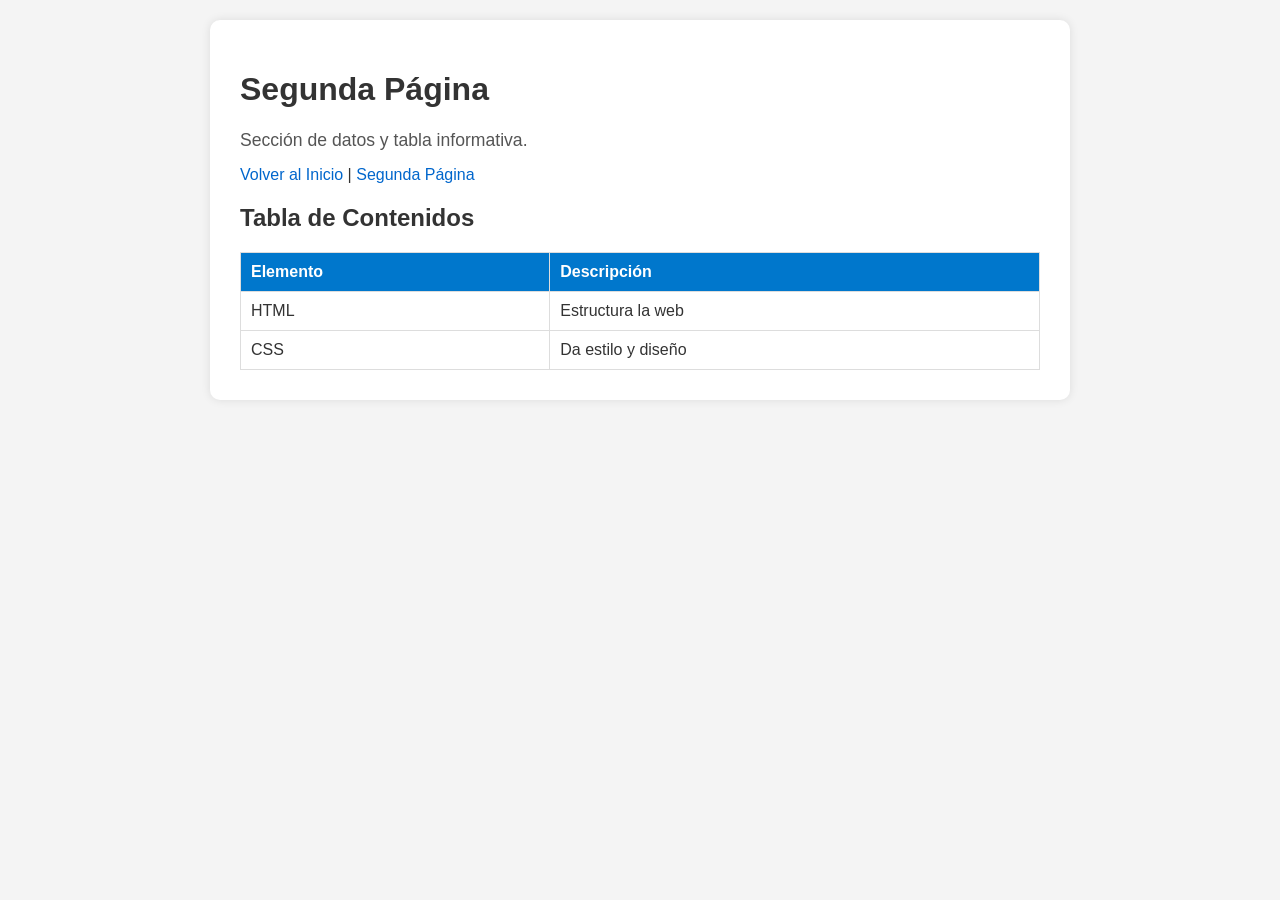
<file: pagina2.html>
<!DOCTYPE html>
<html lang="es">
<head>
    <meta charset="UTF-8">
    <meta name="viewport" content="width=device-width, initial-scale=1.0">
    <title>Mi Rincón - Segunda Página</title>
    <link rel="stylesheet" href="estilos.css">
</head>
<body>
    <div class="contenedor">
        <h1>Segunda Página</h1>
        <p class="texto-destacado">Sección de datos y tabla informativa.</p>
        <nav>
            <a href="index.html">Volver al Inicio</a> | 
            <a href="pagina2.html">Segunda Página</a>
        </nav>
        <h2>Tabla de Contenidos</h2>
        <table>
            <tr>
                <th>Elemento</th>
                <th>Descripción</th>
            </tr>
            <tr>
                <td>HTML</td>
                <td>Estructura la web</td>
            </tr>
            <tr>
                <td>CSS</td>
                <td>Da estilo y diseño</td>
            </tr>
        </table>
    </div>
</body>
</html>
</file>
<file: estilos.css>
body {
    font-family: Arial, sans-serif;
    background-color: #f4f4f4;
    color: #333333;
    margin: 0;
    padding: 20px;
}

.texto-destacado {
    font-size: 1.1em;
    color: #555555;
    margin-bottom: 15px;
}

img {
    max-width: 100%;
    height: auto;
    border-radius: 8px;
    margin: 15px 0;
}

table {
    width: 100%;
    border-collapse: collapse;
    margin-top: 20px;
}

th, td {
    border: 1px solid #dddddd;
    padding: 10px;
    text-align: left;
}

th {
    background-color: #0077cc;
    color: white;
}

.contenedor {
    max-width: 800px;
    margin: 0 auto;
    background-color: #ffffff;
    padding: 30px;
    border-radius: 10px;
    box-shadow: 0px 0px 10px rgba(0, 0, 0, 0.1);
}

#titulo-principal {
    color: #005582;
    text-align: center;
    border-bottom: 2px solid #005582;
    padding-bottom: 10px;
}

a {
    color: #0066cc;
    text-decoration: none;
}

a:hover {
    color: #ff6600;
    text-decoration: underline;
}
</file>
